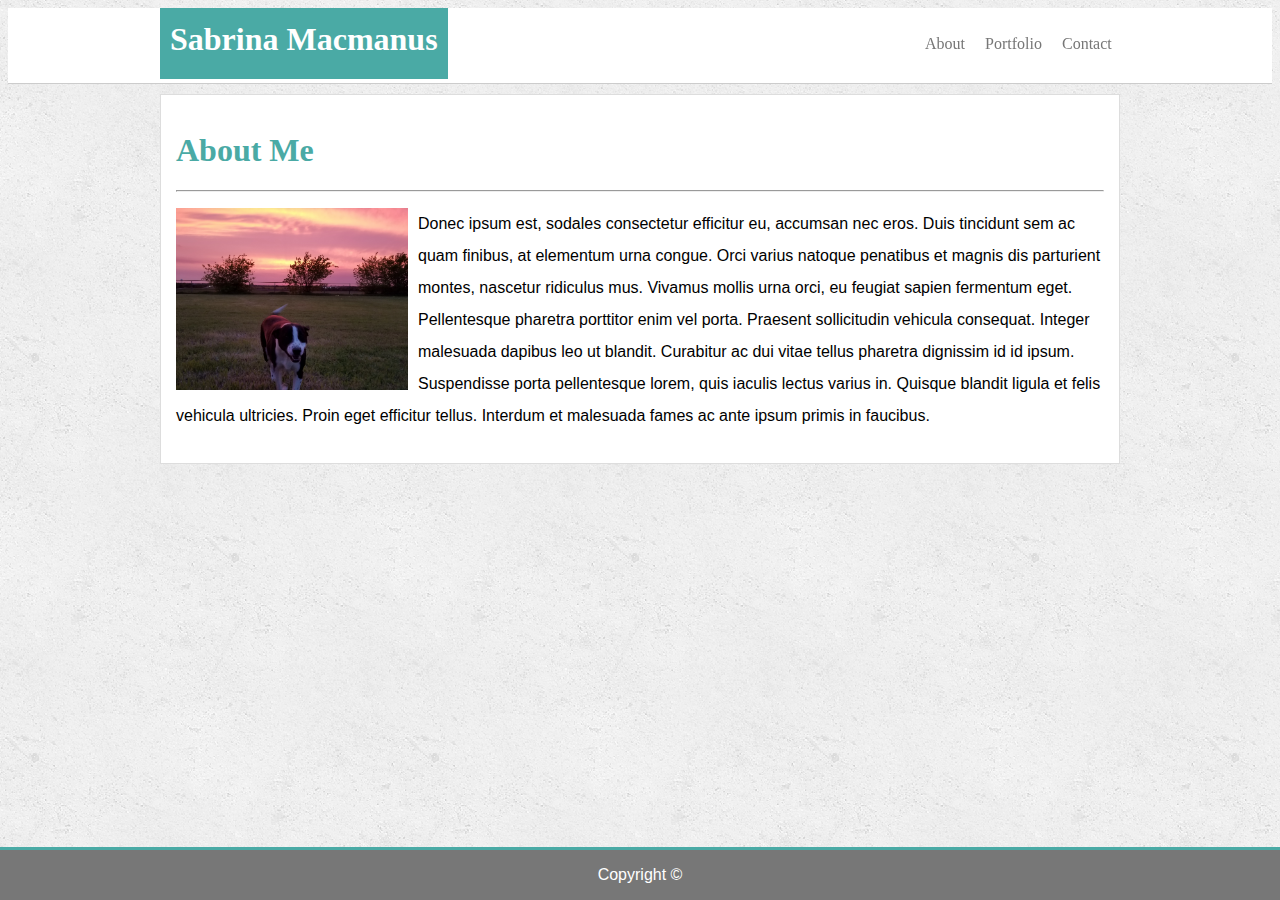
<file: index.html>
<!DOCTYPE html>
<html lang="en">

<head>
    <meta charset="UTF-8">
    <meta name="viewport" content="width=device-width, initial-scale=1.0">
    <meta http-equiv="X-UA-Compatible" content="ie=edge">
    <link href="assets/css/style.css" type="text/css" rel="stylesheet">
    <title>Home Page</title>
</head>

<body>
    <div id="page">
        <div id="headerContainer">
            <div id="header">
                <div id="name">
                    <h1>Sabrina Macmanus</h1>
                </div>
                <div id="nav">
                    <ul>
                        <li><a href=index.html class="hvr-radial-out">About</a></li>
                        <li><a href=portfolio.html class="hvr-radial-out">Portfolio</a></li>
                        <li><a href=contact.html class="hvr-radial-out">Contact</a></li>
                    </ul>
                </div>
            </div>
        </div>

        <div id="main">
            <h1 class = "title">About Me</h1>
            <hr>
            <p id="bio"><img src="assets/images/diggle.jpg" alt="face"
                    title="Black and White image of random partial face" />Donec ipsum est, sodales consectetur
                efficitur eu, accumsan nec eros. Duis tincidunt sem ac quam finibus, at elementum urna congue. Orci
                varius natoque penatibus et magnis dis parturient montes, nascetur ridiculus mus. Vivamus mollis
                urna
                orci, eu feugiat sapien fermentum eget. Pellentesque pharetra porttitor enim vel porta. Praesent
                sollicitudin vehicula consequat. Integer malesuada dapibus leo ut blandit. Curabitur ac dui vitae
                tellus
                pharetra dignissim id id ipsum. Suspendisse porta pellentesque lorem, quis iaculis lectus varius in.
                Quisque blandit ligula et felis vehicula ultricies. Proin eget efficitur tellus. Interdum et
                malesuada
                fames ac ante ipsum primis in faucibus.</p>
        </div>
    </div>
    <footer>
        <p>Copyright &#169</p>
    </footer>


</body>

</html>
</file>
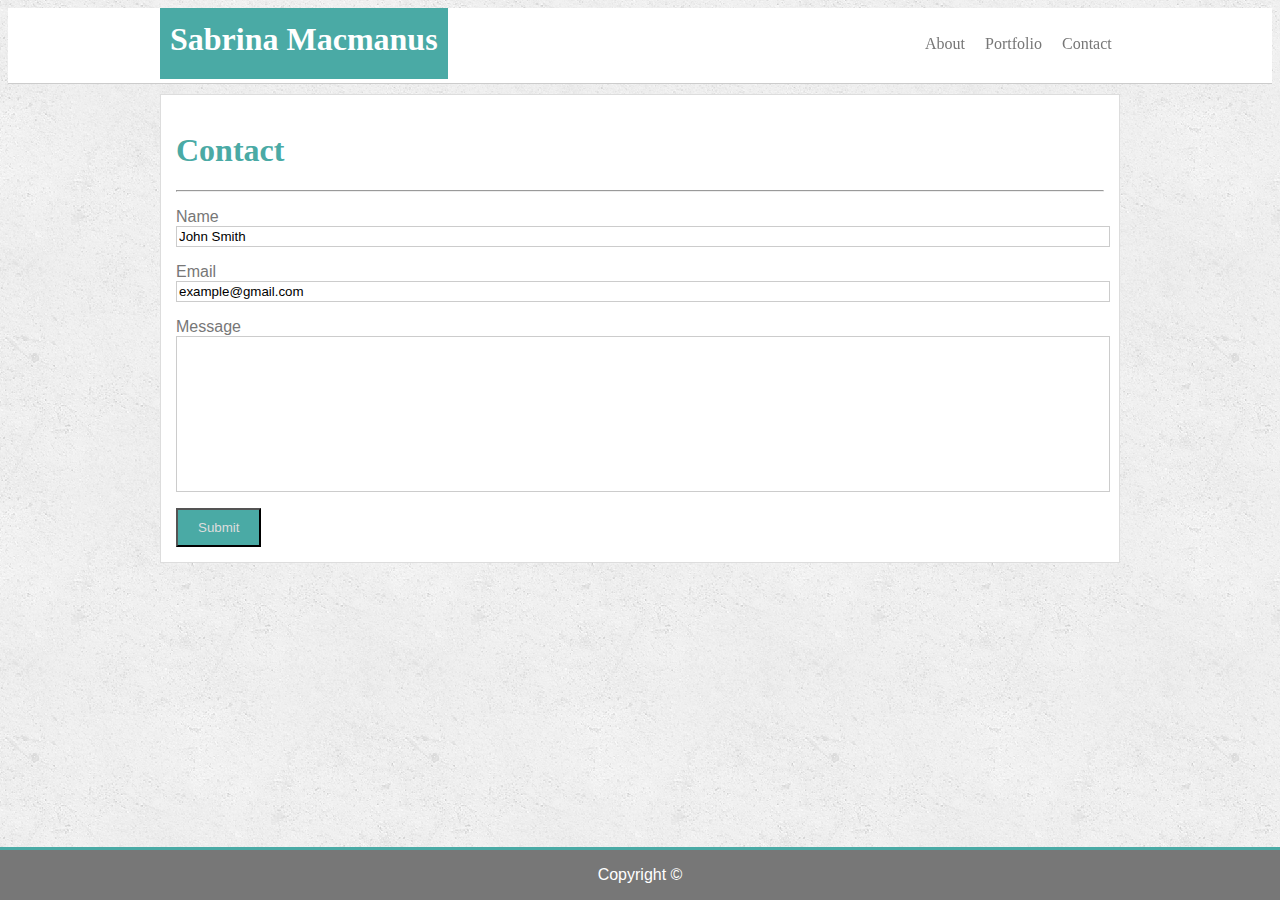
<file: contact.html>
<!DOCTYPE html>
<html lang="en">

<head>
    <meta charset="UTF-8">
    <meta name="viewport" content="width=device-width, initial-scale=1.0">
    <meta http-equiv="X-UA-Compatible" content="ie=edge">
    <link href = "assets/css/style.css" type ="text/css" rel="stylesheet">
    <title>Contact</title>
</head>

<body>
    <div id="page">
        <div id="headerContainer">
            <div id="header">
                <div id="name">
                    <h1>Sabrina Macmanus</h1>
                </div>
                <div id="nav">
                    <ul>
                        <li><a href=index.html class="hvr-radial-out">About</a></li>
                        <li><a href=portfolio.html class="hvr-radial-out">Portfolio</a></li>
                        <li><a href=contact.html class="hvr-radial-out">Contact</a></li>
                    </ul>
                </div>
            </div>
        </div>

        <div id="main">
            <h1 class ="title">Contact</h1>
            <hr>
            <div class = "form">
                <p id="formName">Name<br><input type ="text" name="name" value="John Smith"</p>
                <p id="formEmail">Email<br><input type="text" name ="email" value="example@gmail.com"</p>
                <p id="message">Message<br><input type="text" name ="message" rows</p>
            </div>
            <div id="submit">
                <input type="submit" name="Submit" value="Submit"/>
            </div>
        </div>
    </div>
        <footer>
          <p>Copyright &#169</p>
        </footer>
</body>

</html>
</file>
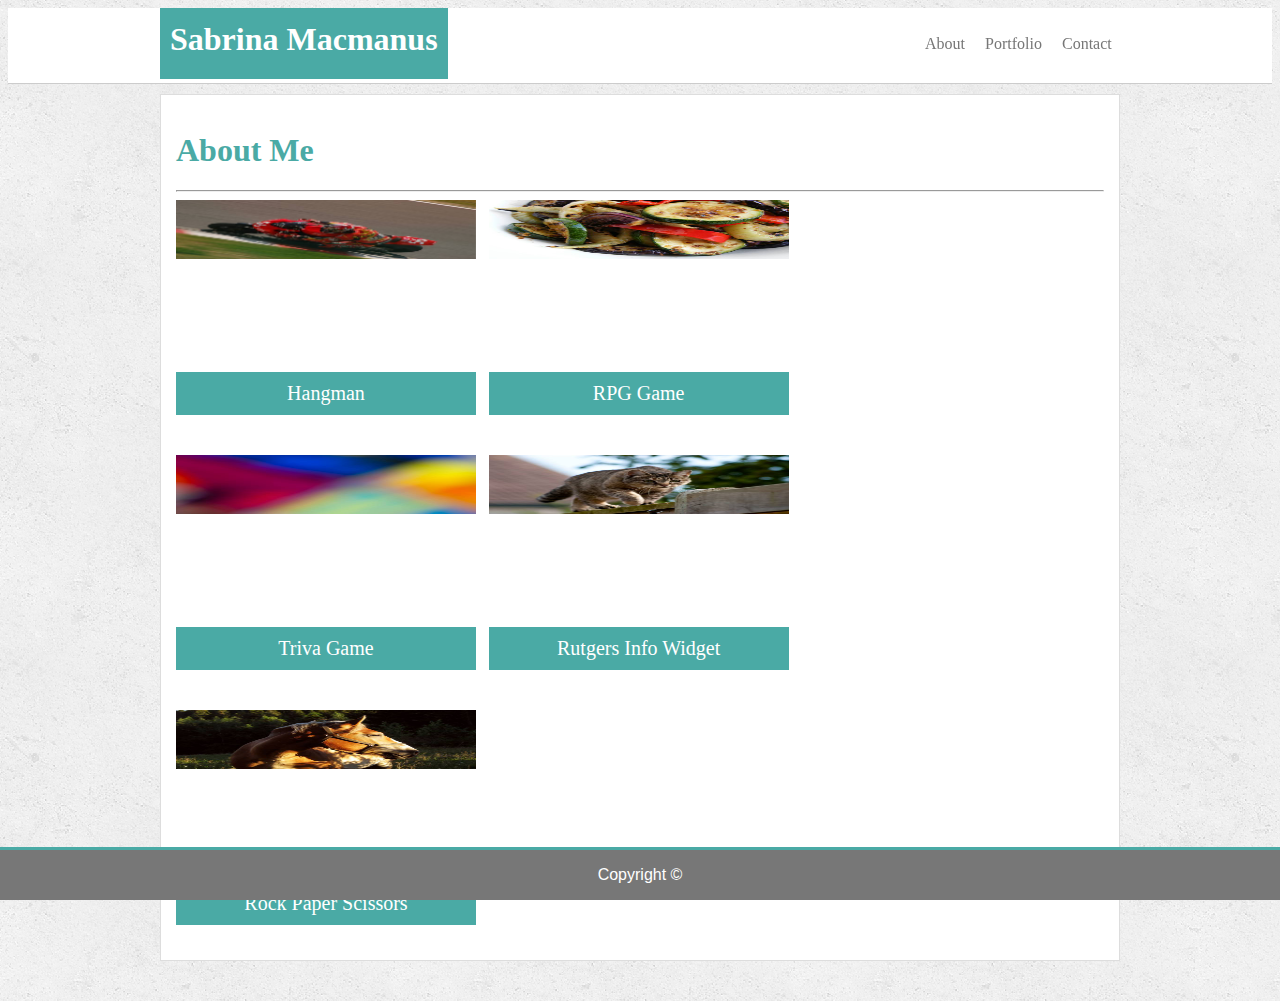
<file: portfolio.html>
<!DOCTYPE html>
<html lang="en">
<head>
    <meta charset="UTF-8">
    <meta name="viewport" content="width=device-width, initial-scale=1.0">
    <meta http-equiv="X-UA-Compatible" content="ie=edge">
    <link href = "assets/css/style.css" type ="text/css" rel="stylesheet">
    <title>Portfolio</title>
</head>
<body>
    <div id="page">
        <div id="headerContainer">
            <div id="header">
                <div id="name">
                    <h1>Sabrina Macmanus</h1>
                </div>
                <div id="nav">
                    <ul>
                        <li><a href=index.html class="hvr-radial-out">About</a></li>
                        <li><a href=portfolio.html class="hvr-radial-out">Portfolio</a></li>
                        <li><a href=contact.html class="hvr-radial-out">Contact</a></li>
                    </ul>
                </div>
            </div>
        </div>
        <div id="main">
            <h1 class = "title">About Me</h1>
            <hr>
            <div class = "portfolioContainer">
                <div class="item1" >
                    <img src="assets/images/hangman.jpg" style="width:100%">
                    <div class="label">Hangman</div>
                </div>
                <div class="item2">
                    <img src="assets/images/rpgGame.jpg" style="width:100%">
                    <div class="label">RPG Game</div>
                </div>
                <div class="item3">
                    <img src="assets/images/trivia.jpg" style="width:100%">
                    <div class="label">Triva Game</div>
                </div>
                <div class="item4">
                    <img src="assets/images/rutgers.jpg" style="width:100%">
                    <div class="label">Rutgers Info Widget</div>
                </div>
                <div class="item5">
                    <img src="assets/images/rockpaper.jpg" style="width:100%">
                    <div class="label">Rock Paper Scissors</div>
                </div>
            </div>
        </div>
    </div>
        <footer>
            <p>Copyright &#169</p>
        </footer>
</body>

</html>
</file>
<file: assets/css/style.css>
body {
    background-image: url("../images/concrete_seamless.png");
}

#page {
    margin: auto;
}
#headerContainer {
    background-color: #ffffff;
    border-bottom: 1px solid #cccccc;
    text-align: center;
    padding: 0px;
    margin-bottom: 10px;
    position: relative;
}
#header {
    background-color: #ffffff;
    font-family: Georgia, 'Times New Roman', Times, serif;
    position: relative;
    display: inline-block;
    width: 960px;
    box-sizing: border-box;
    margin: 0px;
    overflow: auto;
}

#name {
    color: white;
    background-color: #4aaaa5;
    float: left;
    margin: auto;
    padding-left: 10px;
    padding-right: 10px;
    position: absolute;
    bottom: 0;
    left: 0;
    
}
#nav {
    background-color: white;
    color: #777777;
    float: right;
    padding-top: 10px;
    padding-bottom: 10px;
}
li {
    display: inline;
    padding: 0.5em;
}
#main {
    background-color: #ffffff;
    padding: 15px;
    margin-top: 10px;
    border: 1px solid #dddddd;
    overflow: auto;
    width: 960px;
    margin: auto;
    margin-bottom: 40px;
    box-sizing: border-box;
}
#bio{
    line-height: 2;
    font-family: Arial, Helvetica, sans-serif
}
img {
    float: left;
    height: 25%;
    width: 25%;
    margin-right: 10px;
    margin-bottom: 10px;
}
.title {
    font-family: Georgia, 'Times New Roman', Times, serif;
    color: #4aaaa5;
}
footer{
    position: fixed;
    background-color: #777777;
    border-top: 3px solid #4aaaa5;
    text-align: center;
    font-family: Arial, Helvetica, sans-serif;
    color: #ffffff;
    width: 100%;
    left: 0;
    bottom: 0;
}
.form{
    font-family: Arial, Helvetica, sans-serif;
    color: #777777;
}
input[type=text]{
    width: 100%;
    border: 1px solid #cccccc;
    padding: 2px;
}
input[name=message]{
    height: 150px;
}
input[type=submit]{
    color: #dddddd;
    background-color: #4aaaa5;
    padding: 10px 20px 10px 20px;
}

a{
    color: #777777;
    text-decoration: none;
}

.portfolioContainer{
    display: grid;
    grid-template-columns: 1fr 1fr 1fr;
    grid-template-rows: 1fr 1fr 1fr;
    grid-gap: 20px 10px;
    font-size: 20px;
    min-height: 300px;
    width: 100%;

}
.item1{
    grid-column: 1/2;
    position: relative;
    width: 300px;
    height: auto;
    transform-style: preserve-3d;
}
input[type=submit]:hover:{
    width: 100%;
}
.item2{
    grid-column: 2/3;
    position: relative;
    width: 300px;
    height: auto;
}
.item3{
    grid-column: 1/2;
    grid-row: 2/3;
    position: relative;
    width: 300px;
    height: auto;
}
.item4{
    grid-column: 2/3;
    grid-row: 2/3;
    position: relative;
    width: 300px;
    height: auto;
}
.item5{
    grid-column: 1/2;
    grid-row: 3/4;
    position: relative;
    width: 300px;
    height: auto;
}
.label{
    position: absolute;
    z-index: auto;
    background-color: #4aaaa5;
    color: #ffffff;
    text-align: center;
    padding: 10px 20px 10px 20px;
    bottom: 20px;
    width: 300px;
    box-sizing: border-box;
}

/* Radial Out */
.hvr-radial-out {
    display: inline-block;
    vertical-align: middle;
    -webkit-transform: perspective(1px) translateZ(0);
    transform: perspective(1px) translateZ(0);
    box-shadow: 0 0 1px rgba(0, 0, 0, 0);
    position: relative;
    overflow: hidden;
    -webkit-transition-property: color;
    transition-property: color;
    -webkit-transition-duration: 0.3s;
    transition-duration: 0.3s;
  }
  .hvr-radial-out:before {
    content: "";
    position: absolute;
    z-index: -1;
    top: 0;
    left: 0;
    right: 0;
    bottom: 0;
    background: #FFC4A6;
    border-radius: 100%;
    -webkit-transform: scale(0);
    transform: scale(0);
    -webkit-transition-property: transform;
    transition-property: transform;
    -webkit-transition-duration: 0.3s;
    transition-duration: 0.3s;
    -webkit-transition-timing-function: ease-out;
    transition-timing-function: ease-out;
  }
  .hvr-radial-out:hover, .hvr-radial-out:focus, .hvr-radial-out:active {
    color: white;
  }
  .hvr-radial-out:hover:before, .hvr-radial-out:focus:before, .hvr-radial-out:active:before {
    -webkit-transform: scale(2);
    transform: scale(2);
  }
</file>
